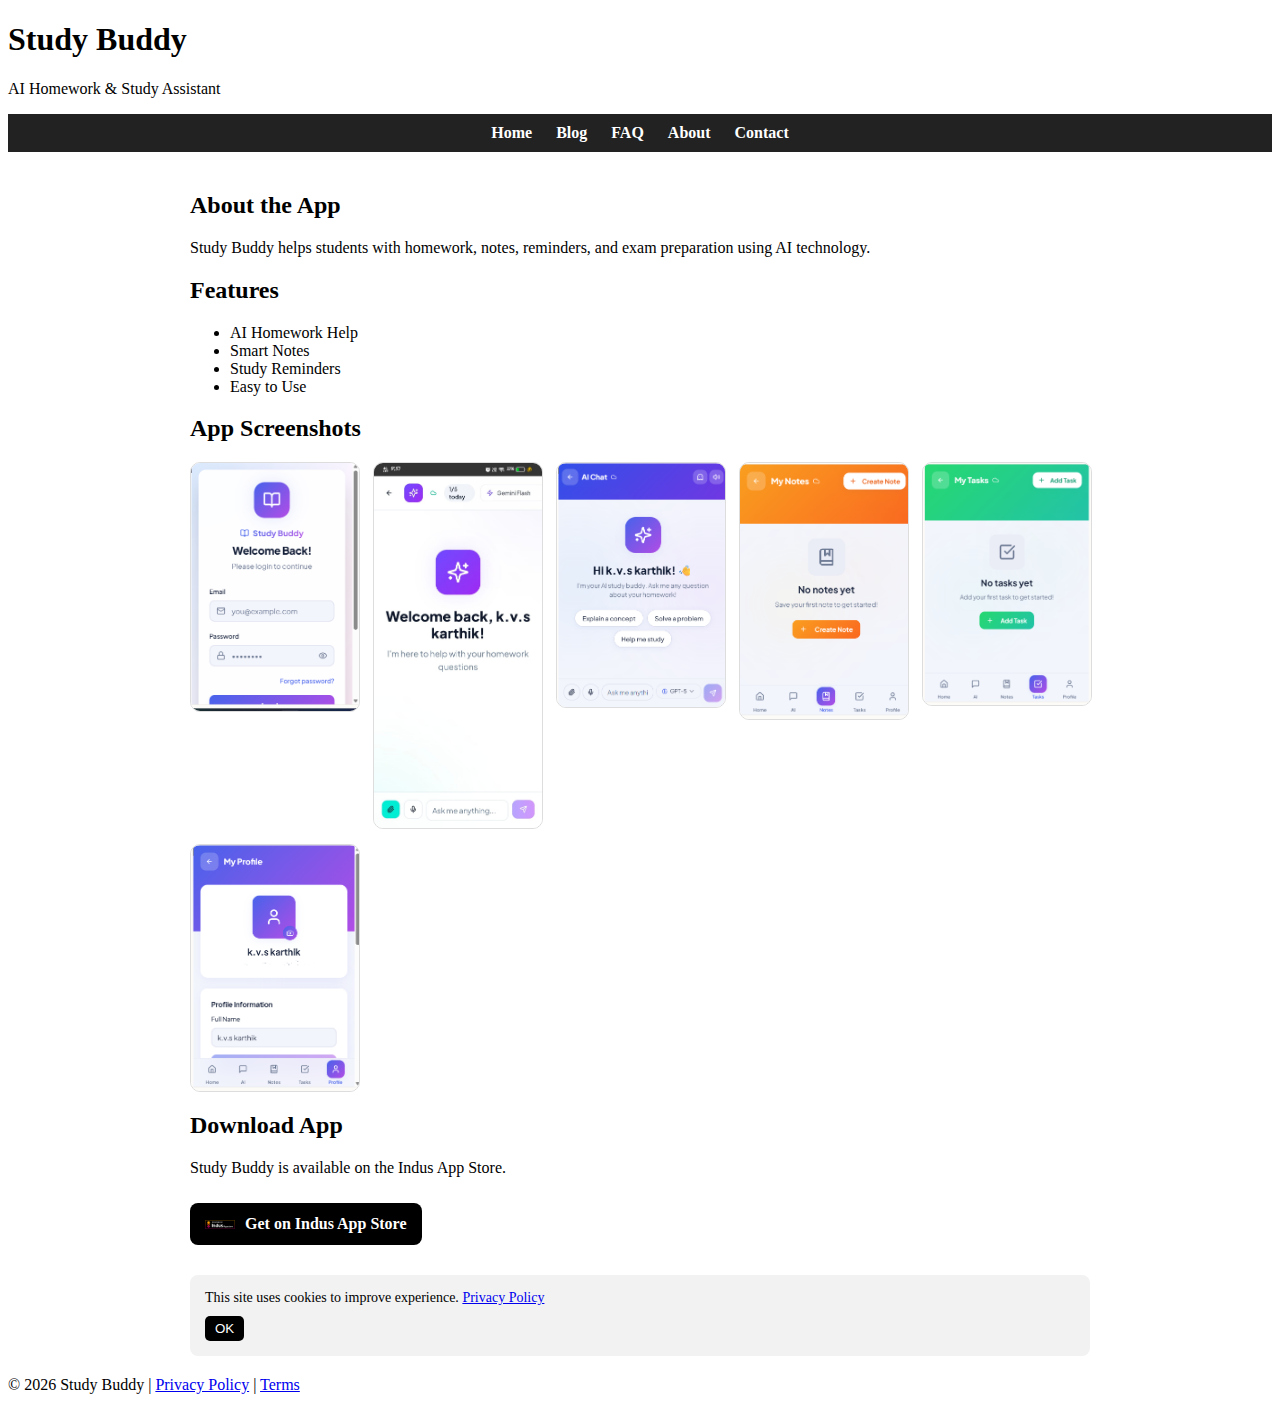
<file: index.html>
<!DOCTYPE html>
<html lang="en">
<head>
  <meta charset="UTF-8">
  <title>Study Buddy – AI Homework Assistant</title>
  <meta name="viewport" content="width=device-width, initial-scale=1.0">
  <meta name="description" content="Study Buddy is an AI-powered homework assistant for students.">
  <link rel="stylesheet" href="style.css">
</head>

<body>
<header>
  <h1>Study Buddy</h1>
  <p>AI Homework & Study Assistant</p>
</header>

<nav>
  <a href="index.html">Home</a>
  <a href="blog.html">Blog</a>
  <a href="faq.html">FAQ</a>
  <a href="about.html">About</a>
  <a href="contact.html">Contact</a>
</nav>

<main>
  <section>
    <h2>About the App</h2>
    <p>
      Study Buddy helps students with homework, notes, reminders, and
      exam preparation using AI technology.
    </p>
  </section>

  <section>
    <h2>Features</h2>
    <ul>
      <li>AI Homework Help</li>
      <li>Smart Notes</li>
      <li>Study Reminders</li>
      <li>Easy to Use</li>
    </ul>
  </section>

  <section>
    <h2>App Screenshots</h2>
    <div class="screenshots">
      <img src="screen1.jpeg" alt="Screenshot 1">
      <img src="screen2.jpeg" alt="Screenshot 2">
      <img src="screen3.jpeg" alt="Screenshot 3">
      <img src="screen4.jpeg" alt="Screenshot 4">
      <img src="screen5.jpeg" alt="Screenshot 5">
      <img src="screen6.jpeg" alt="Screenshot 6">
        </div>
  </section>

  <section>
    <h2>Download App</h2>
    <p>Study Buddy is available on the Indus App Store.</p>
    <a class="store-btn" href="PASTE_INDUS_APP_LINK" target="_blank">
      <img src="indus.png" alt="Indus App Store">
      Get on Indus App Store
    </a>
  </section>

  <div class="cookie-box">
    This site uses cookies to improve experience.
    <a href="privacy-policy.html">Privacy Policy</a>
    <br>
    <button onclick="this.parentElement.style.display='none'">OK</button>
  </div>
</main>

<footer>
  © 2026 Study Buddy |
  <a href="privacy-policy.html">Privacy Policy</a> |
  <a href="terms.html">Terms</a>
</footer>
</body>
</html>
</file>
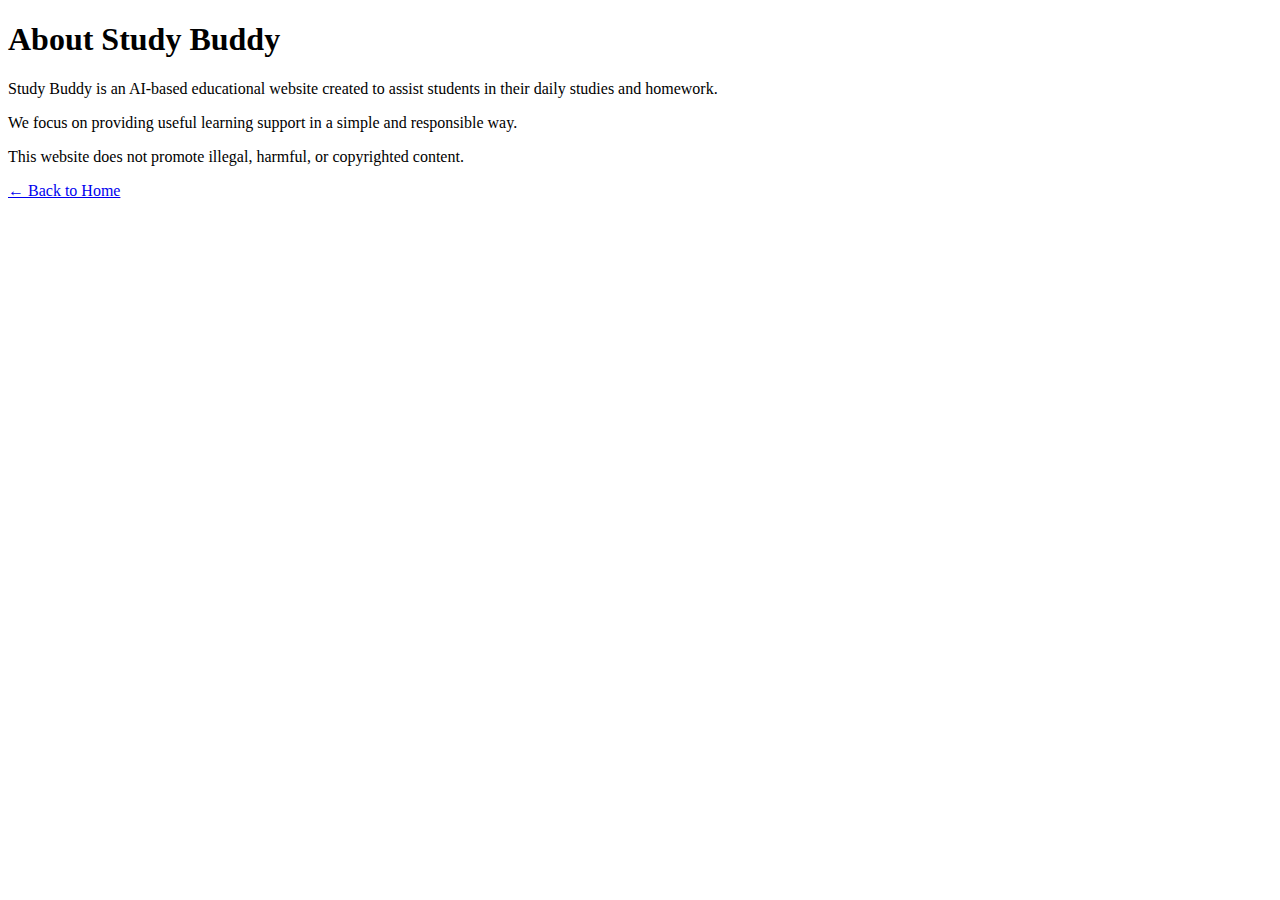
<file: about.html>
<!DOCTYPE html>
<html>
<head>
  <title>About Us – Study Buddy</title>
</head>
<body>

<h1>About Study Buddy</h1>

<p>
Study Buddy is an AI-based educational website created to assist students in their
daily studies and homework.
</p>

<p>
We focus on providing useful learning support in a simple and responsible way.
</p>

<p>
This website does not promote illegal, harmful, or copyrighted content.
</p>

<a href="index.html">← Back to Home</a>

</body>
</html>
</file>
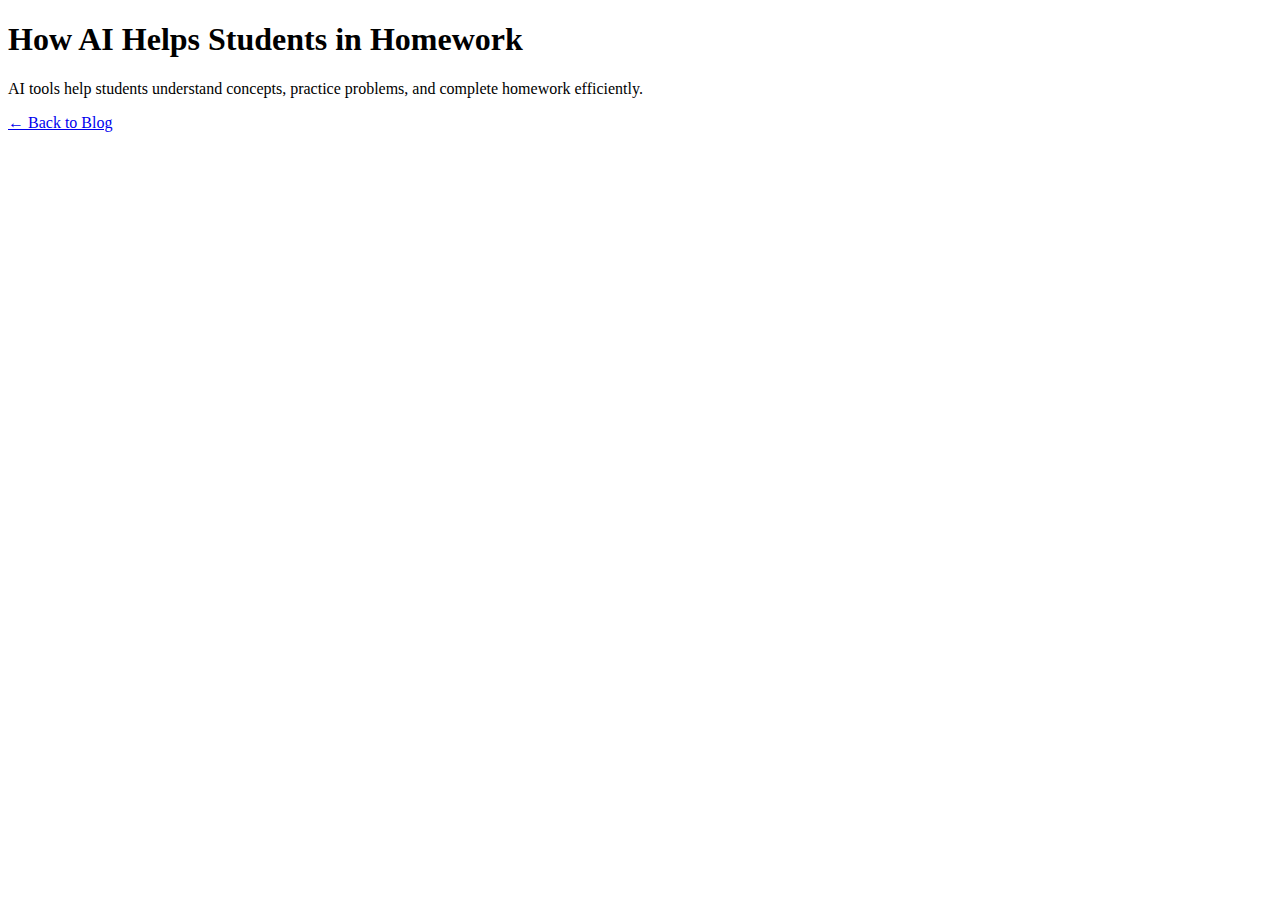
<file: blog-1.html>
<!DOCTYPE html>
<html>
<head>
  <title>How AI Helps Students in Homework</title>
  <link rel="stylesheet" href="style.css">
</head>
<body>

<h1>How AI Helps Students in Homework</h1>
<p>
AI tools help students understand concepts, practice problems,
and complete homework efficiently.
</p>

<a href="blog.html">← Back to Blog</a>
</body>
</html>
</file>
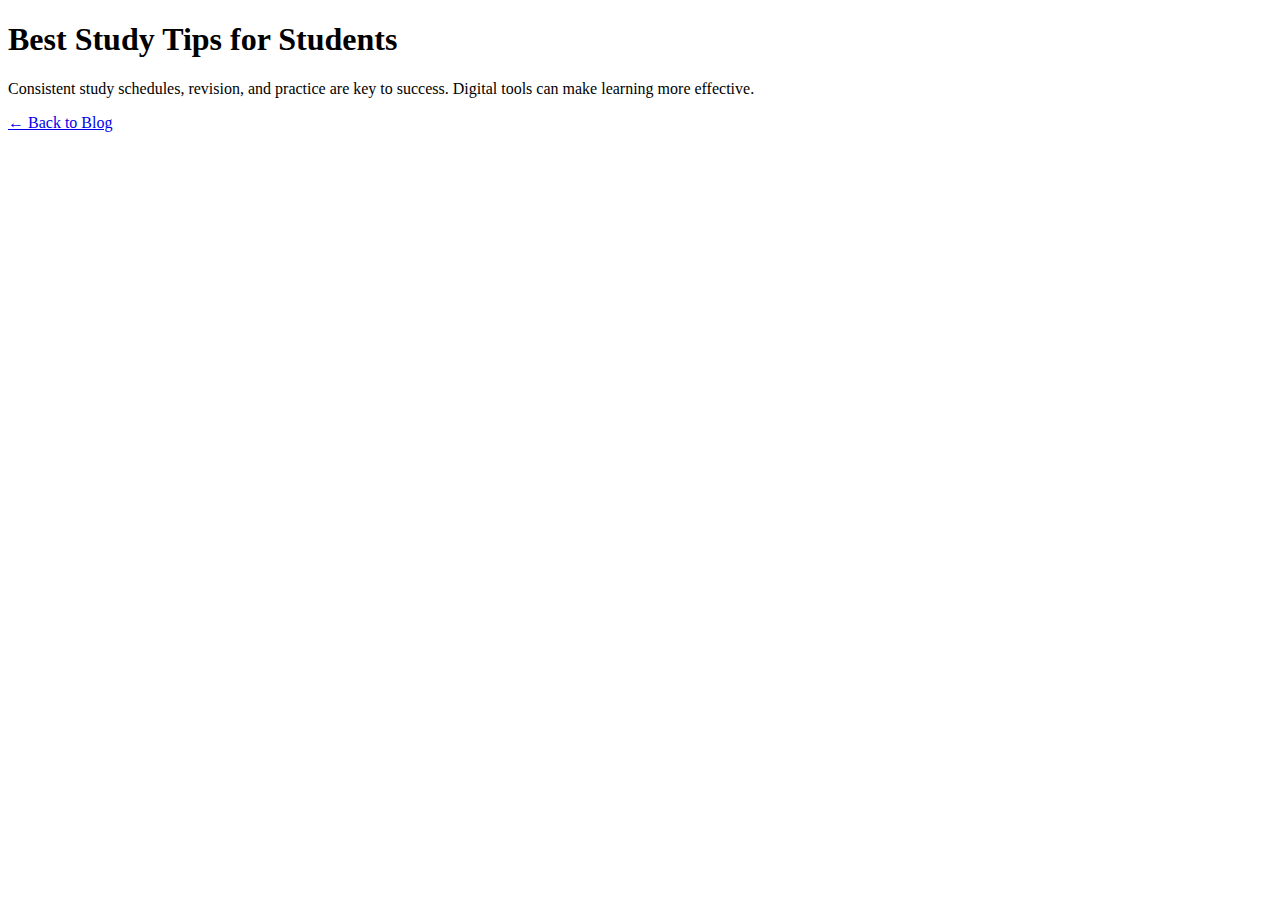
<file: blog-2.html>
<!DOCTYPE html>
<html>
<head>
  <title>Best Study Tips for Students</title>
  <link rel="stylesheet" href="style.css">
</head>
<body>

<h1>Best Study Tips for Students</h1>
<p>
Consistent study schedules, revision, and practice are key to success.
Digital tools can make learning more effective.
</p>

<a href="blog.html">← Back to Blog</a>
</body>
</html>
</file>
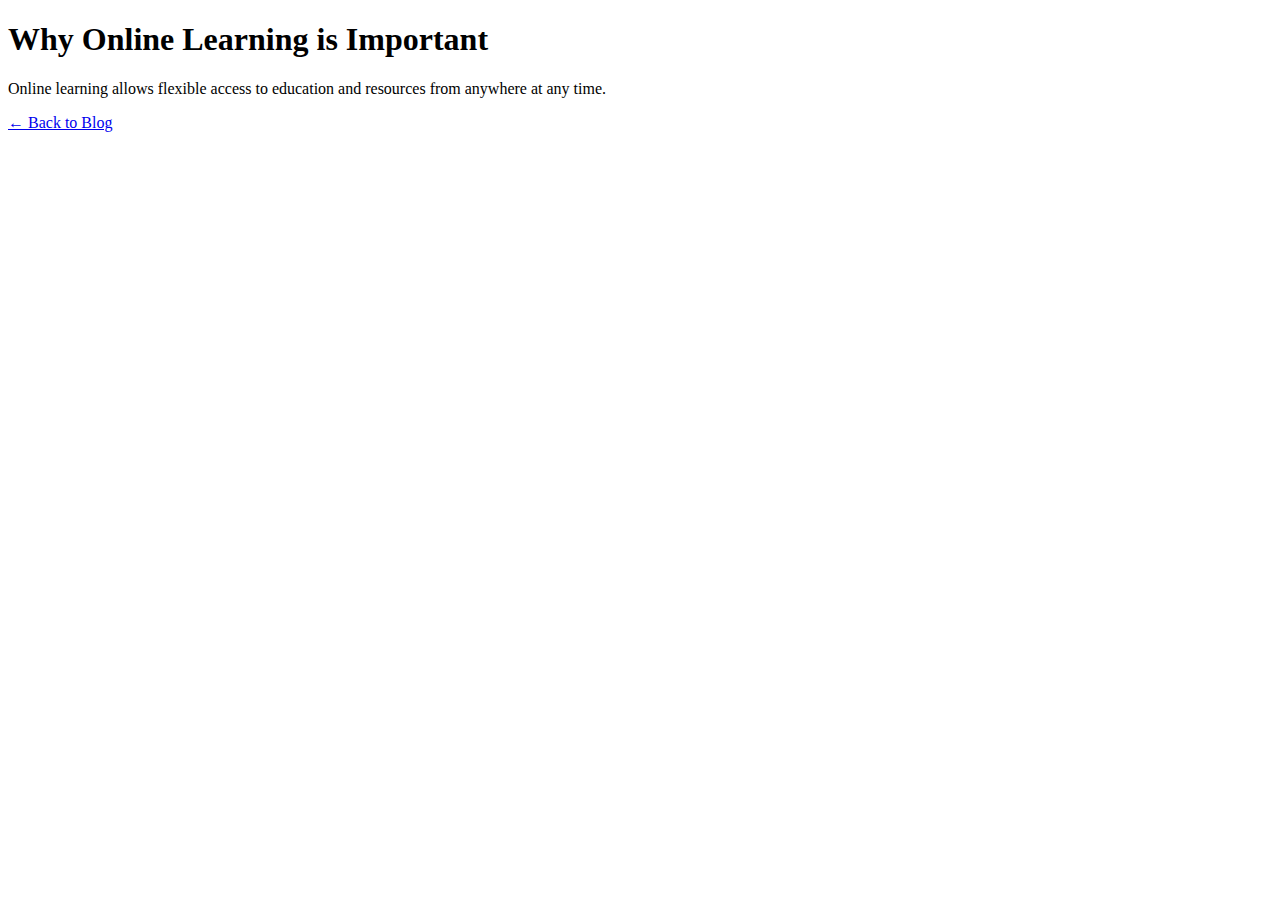
<file: blog-3.html>
<!DOCTYPE html>
<html>
<head>
  <title>Why Online Learning is Important</title>
  <link rel="stylesheet" href="style.css">
</head>
<body>

<h1>Why Online Learning is Important</h1>
<p>
Online learning allows flexible access to education and resources
from anywhere at any time.
</p>

<a href="blog.html">← Back to Blog</a>
</body>
</html>
</file>
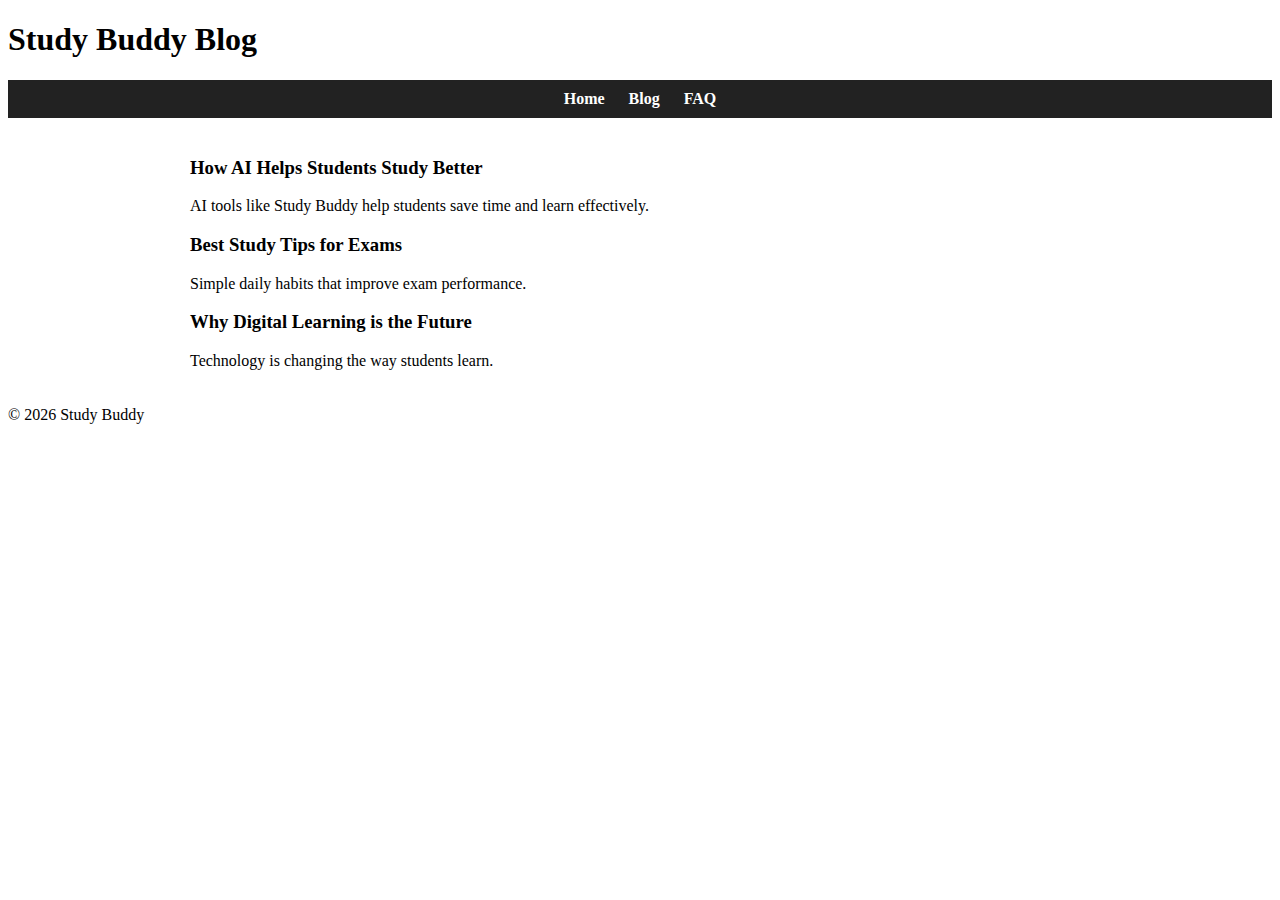
<file: blog.html>
<!DOCTYPE html>
<html>
<head>
  <title>Blog – Study Buddy</title>
  <link rel="stylesheet" href="style.css">
</head>
<body>

<header><h1>Study Buddy Blog</h1></header>

<nav>
  <a href="index.html">Home</a>
  <a href="blog.html">Blog</a>
  <a href="faq.html">FAQ</a>
</nav>

<main>
  <div class="blog-card">
    <h3>How AI Helps Students Study Better</h3>
    <p>AI tools like Study Buddy help students save time and learn effectively.</p>
  </div>

  <div class="blog-card">
    <h3>Best Study Tips for Exams</h3>
    <p>Simple daily habits that improve exam performance.</p>
  </div>

  <div class="blog-card">
    <h3>Why Digital Learning is the Future</h3>
    <p>Technology is changing the way students learn.</p>
  </div>
</main>

<footer>© 2026 Study Buddy</footer>
</body>
</html>
</file>
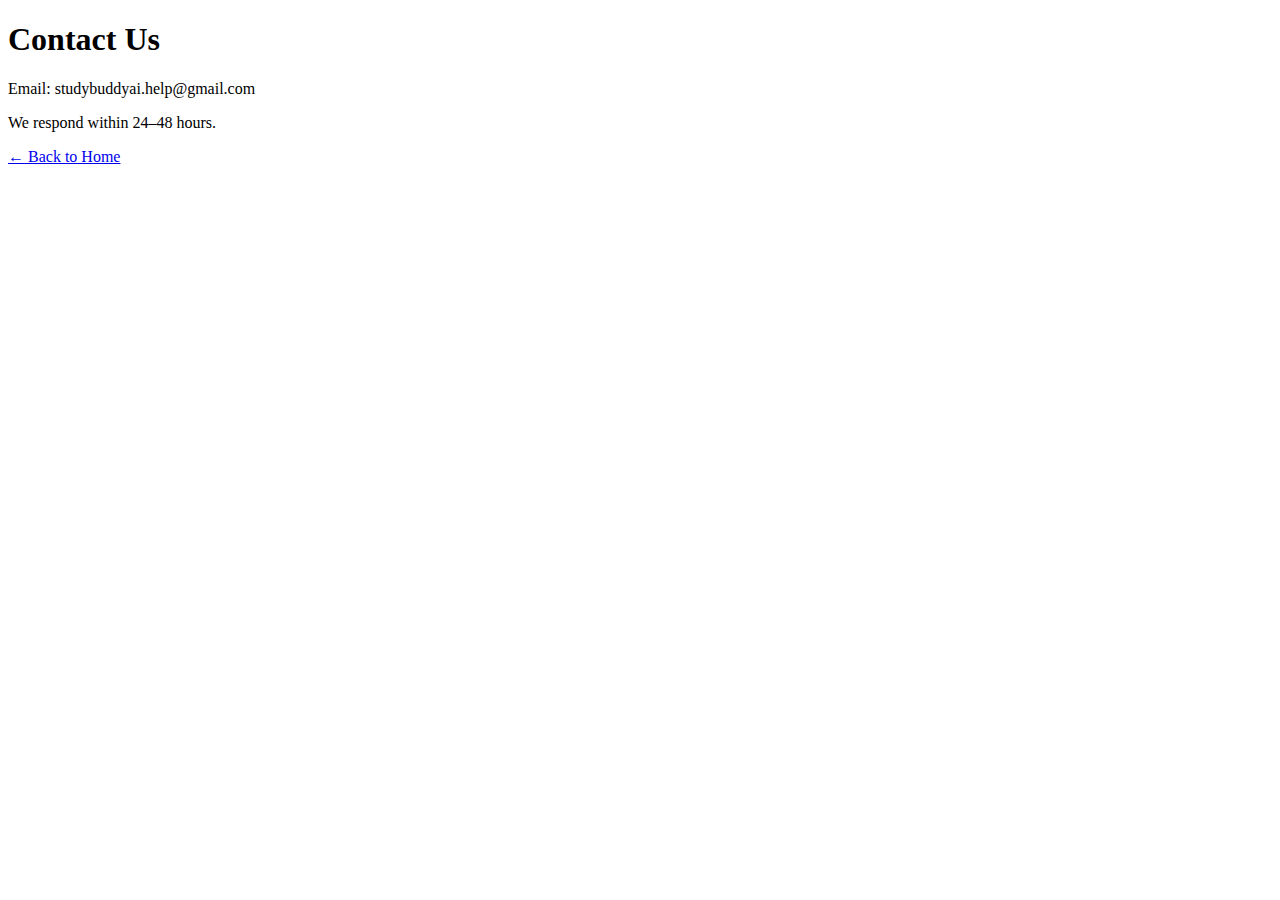
<file: contact.html>
<!DOCTYPE html>
<html>
<head>
  <title>Contact – Study Buddy</title>
  <link rel="stylesheet" href="style.css">
</head>
<body>

<h1>Contact Us</h1>
<p>Email: studybuddyai.help@gmail.com</p>
<p>We respond within 24–48 hours.</p>

<a href="index.html">← Back to Home</a>
</body>
</html>
</file>
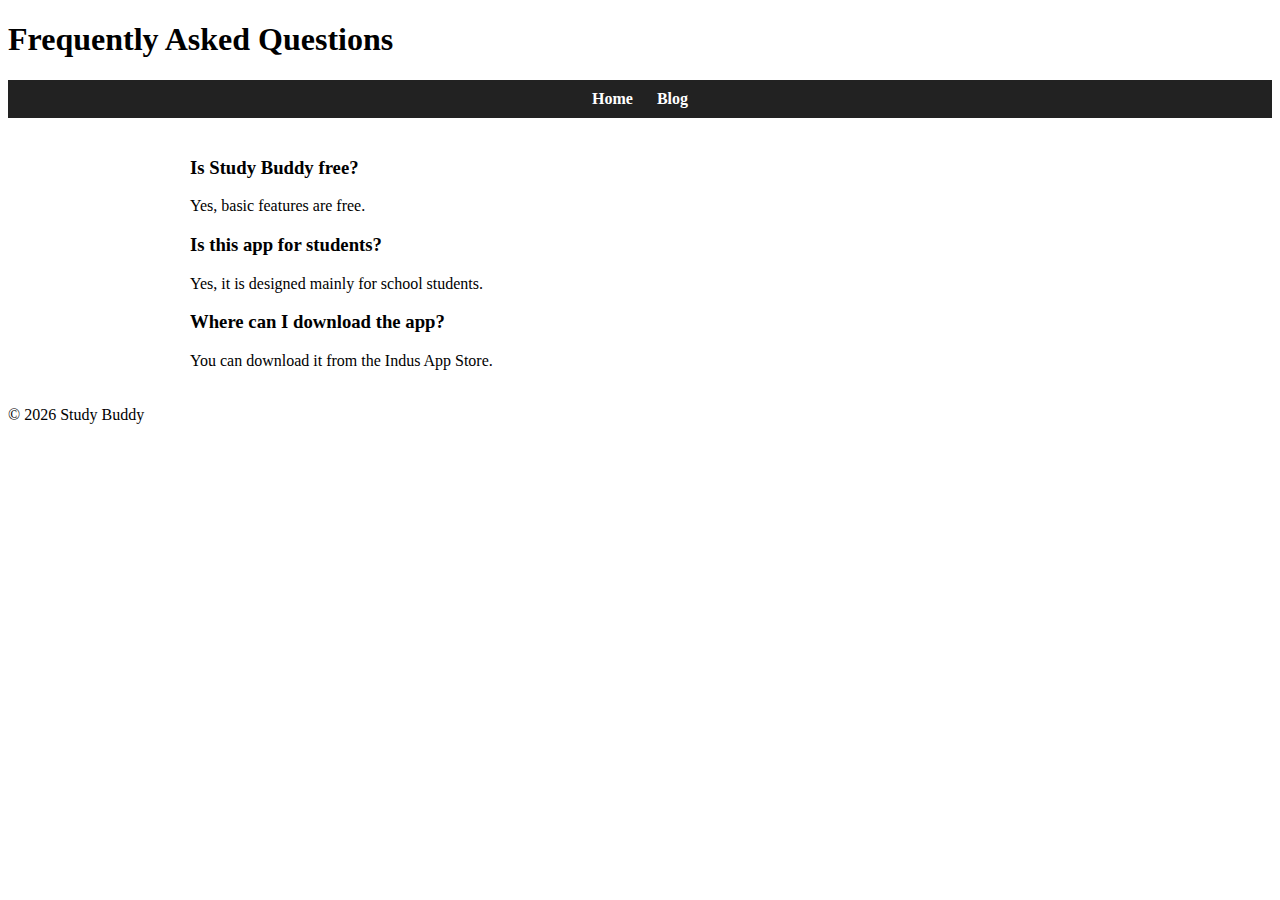
<file: faq.html>
<!DOCTYPE html>
<html>
<head>
  <title>FAQ – Study Buddy</title>
  <link rel="stylesheet" href="style.css">
</head>
<body>

<header><h1>Frequently Asked Questions</h1></header>

<nav>
  <a href="index.html">Home</a>
  <a href="blog.html">Blog</a>
</nav>

<main>
  <div class="faq-item">
    <h3>Is Study Buddy free?</h3>
    <p>Yes, basic features are free.</p>
  </div>

  <div class="faq-item">
    <h3>Is this app for students?</h3>
    <p>Yes, it is designed mainly for school students.</p>
  </div>

  <div class="faq-item">
    <h3>Where can I download the app?</h3>
    <p>You can download it from the Indus App Store.</p>
  </div>
</main>

<footer>© 2026 Study Buddy</footer>
</body>
</html>
</file>
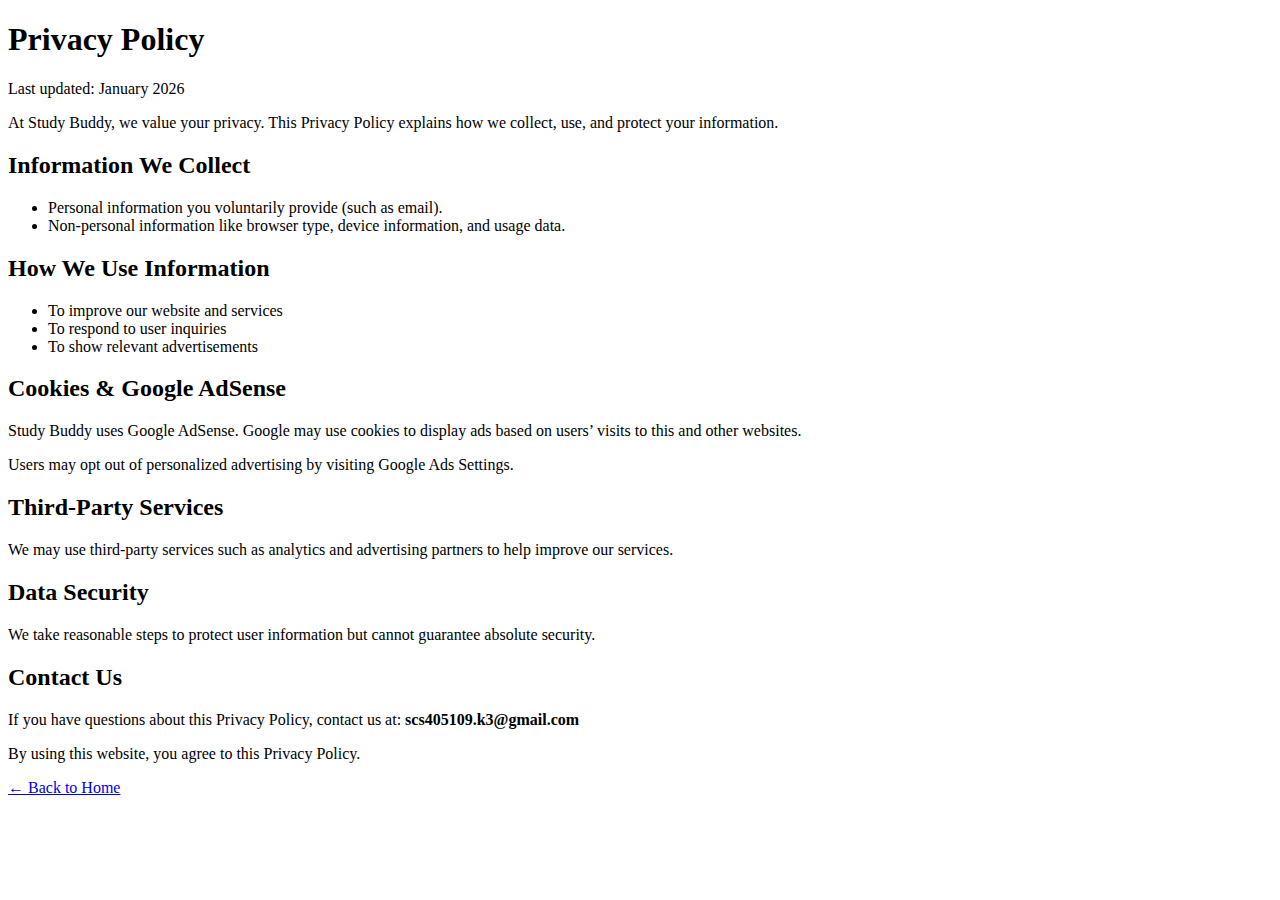
<file: privacy-policy.html>
<!DOCTYPE html>
<html lang="en">
<head>
  <meta charset="UTF-8">
  <title>Privacy Policy – Study Buddy</title>
</head>
<body>

<h1>Privacy Policy</h1>
<p>Last updated: January 2026</p>

<p>
At Study Buddy, we value your privacy. This Privacy Policy explains how we collect,
use, and protect your information.
</p>

<h2>Information We Collect</h2>
<ul>
  <li>Personal information you voluntarily provide (such as email).</li>
  <li>Non-personal information like browser type, device information, and usage data.</li>
</ul>

<h2>How We Use Information</h2>
<ul>
  <li>To improve our website and services</li>
  <li>To respond to user inquiries</li>
  <li>To show relevant advertisements</li>
</ul>

<h2>Cookies & Google AdSense</h2>
<p>
Study Buddy uses Google AdSense. Google may use cookies to display ads based on
users’ visits to this and other websites.
</p>
<p>
Users may opt out of personalized advertising by visiting Google Ads Settings.
</p>

<h2>Third-Party Services</h2>
<p>
We may use third-party services such as analytics and advertising partners
to help improve our services.
</p>

<h2>Data Security</h2>
<p>
We take reasonable steps to protect user information but cannot guarantee absolute security.
</p>

<h2>Contact Us</h2>
<p>
If you have questions about this Privacy Policy, contact us at:
<strong>scs405109.k3@gmail.com</strong>
</p>

<p>
By using this website, you agree to this Privacy Policy.
</p>

<a href="index.html">← Back to Home</a>

</body>
</html>
</file>
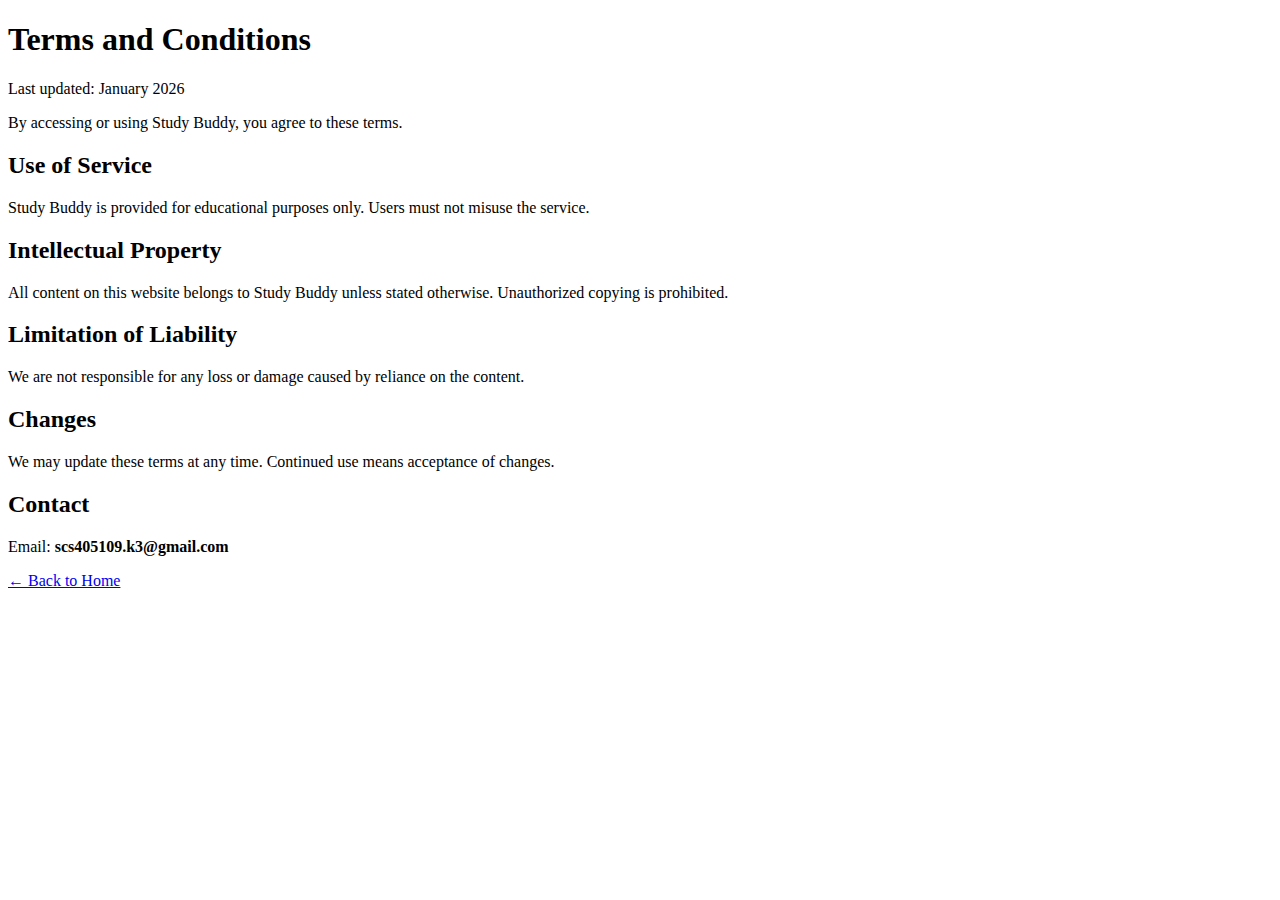
<file: terms.html>
<!DOCTYPE html>
<html>
<head>
  <title>Terms & Conditions – Study Buddy</title>
</head>
<body>

<h1>Terms and Conditions</h1>
<p>Last updated: January 2026</p>

<p>
By accessing or using Study Buddy, you agree to these terms.
</p>

<h2>Use of Service</h2>
<p>
Study Buddy is provided for educational purposes only. Users must not misuse the service.
</p>

<h2>Intellectual Property</h2>
<p>
All content on this website belongs to Study Buddy unless stated otherwise.
Unauthorized copying is prohibited.
</p>

<h2>Limitation of Liability</h2>
<p>
We are not responsible for any loss or damage caused by reliance on the content.
</p>

<h2>Changes</h2>
<p>
We may update these terms at any time. Continued use means acceptance of changes.
</p>

<h2>Contact</h2>
<p>
Email: <strong>scs405109.k3@gmail.com</strong>
</p>

<a href="index.html">← Back to Home</a>

</body>
</html>
</file>
<file: style.css>
nav {
  background: #222;
  padding: 10px;
  text-align: center;
}

nav a {
  color: #fff;
  margin: 0 10px;
  text-decoration: none;
  font-weight: bold;
}

nav a:hover {
  text-decoration: underline;
}

main {
  padding: 20px;
  max-width: 900px;
  margin: auto;
}

.screenshots {
  display: grid;
  grid-template-columns: repeat(auto-fit, minmax(150px, 1fr));
  gap: 15px;
  margin-top: 10px;
}

.screenshots img {
  width: 100%;
  border-radius: 10px;
  border: 1px solid #ddd;
}

.store-btn {
  display: inline-flex;
  align-items: center;
  background: #000;
  color: #fff;
  padding: 12px 15px;
  border-radius: 8px;
  text-decoration: none;
  font-weight: bold;
  margin-top: 10px;
}

.store-btn img {
  width: 30px;
  margin-right: 10px;
}

.store-btn:hover {
  opacity: 0.85;
}

.cookie-box {
  margin-top: 30px;
  padding: 15px;
  background: #f2f2f2;
  border-radius: 8px;
  font-size: 14px;
}

.cookie-box button {
  margin-top: 10px;
  padding: 5px 10px;
  border: none;
  background: #000;
  color: #fff;
  border-radius: 5px;
  cursor: pointer;
}
</file>
